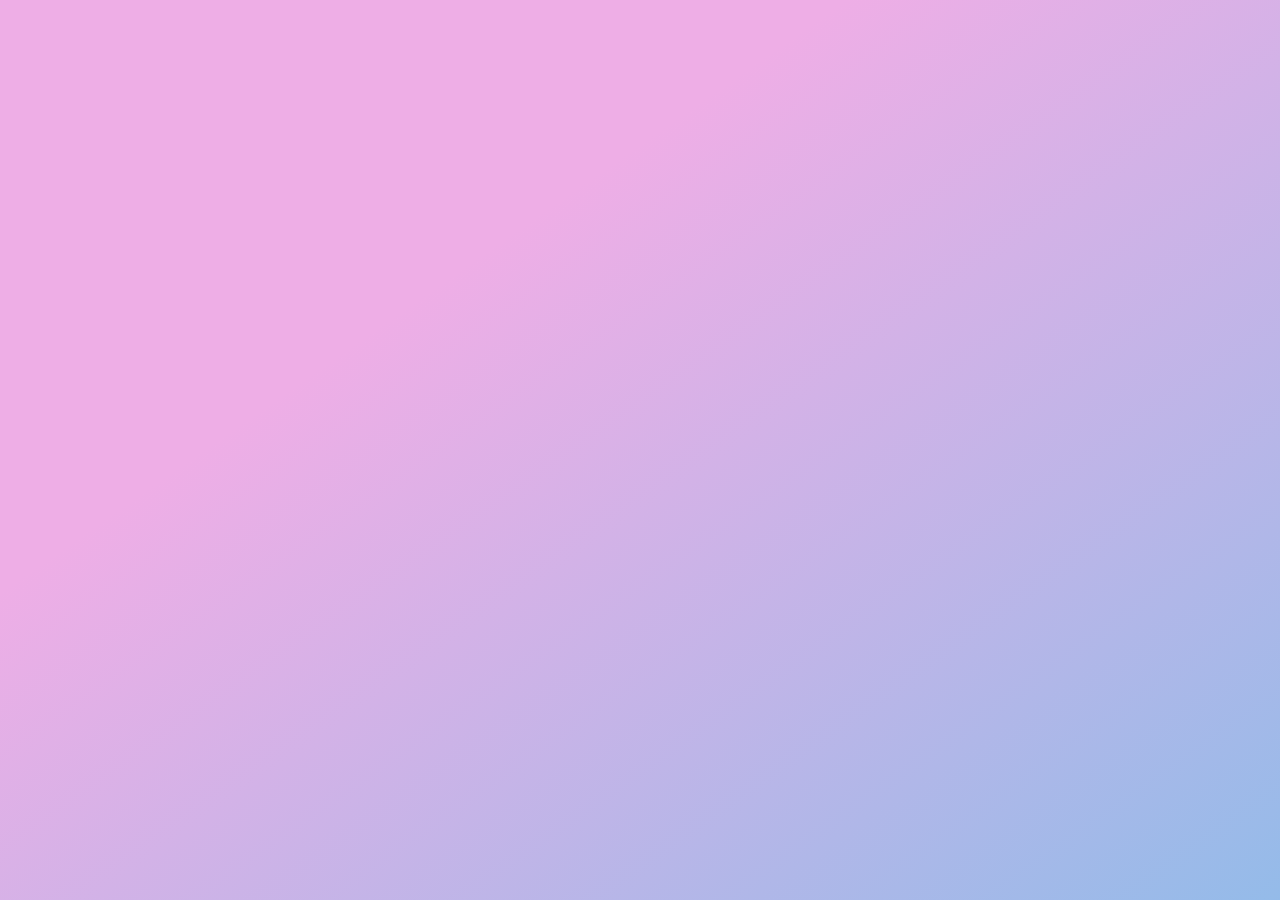
<file: index.html>
<!DOCTYPE html>
<html lang="en">
<head>
    <meta charset="UTF-8">
    <meta http-equiv="X-UA-Compatible" content="IE=edge">
    <meta name="viewport" content="width=device-width, initial-scale=1.0">
    <meta name="description" content="Anima login task ">
    <link rel="stylesheet" href="https://cdnjs.cloudflare.com/ajax/libs/font-awesome/6.2.1/css/all.min.css" integrity="sha512-MV7K8+y+gLIBoVD59lQIYicR65iaqukzvf/nwasF0nqhPay5w/9lJmVM2hMDcnK1OnMGCdVK+iQrJ7lzPJQd1w==" crossorigin="anonymous" referrerpolicy="no-referrer" />
    <link rel="preconnect" href="https://fonts.googleapis.com"><link rel="preconnect" href="https://fonts.gstatic.com" crossorigin><link href="https://fonts.googleapis.com/css2?family=Mulish:wght@200;300;400;500;600;700;800;900;1000&display=swap" rel="stylesheet">
    <link href="https://cdn.jsdelivr.net/npm/bootstrap@5.2.3/dist/css/bootstrap.min.css" rel="stylesheet" integrity="sha384-rbsA2VBKQhggwzxH7pPCaAqO46MgnOM80zW1RWuH61DGLwZJEdK2Kadq2F9CUG65" crossorigin="anonymous">
    <link rel="stylesheet" href="./CSS/style.css">
    <title>Login Task</title>
</head>
<body>
    <div class="main">
        <div class="container-lg container-fluid">
            <div class="box">
                <div class="row">
                    <div class="col-md-6">
                        <div class="left">
                            <div class="img">
                                <img src="./Images/Logo.png" alt="logo-image">
                            </div>
                        </div>
                    </div>
                    <div class="col-md-6">
                        <div class="right">
                            <div class="text">
                                <h1>Welcome</h1>
                                <p>We're glad you're here? Enjoy this free prototype made with <a href="https://www.animaapp.com/" >Anima</a></p>
                            </div>
                            <div class="buttons d-flex">
                                <a href="./sign up/SingUp.html" class="get-started">Get Statred</a>
                                <a href="./login/login.html" class="signin">Sign in</a>
                            </div>
                        </div>
                    </div>
                </div>
            </div>
        </div>
    </div>
</body>
    <script src="https://code.jquery.com/jquery-3.6.1.min.js" integrity="sha256-o88AwQnZB+VDvE9tvIXrMQaPlFFSUTR+nldQm1LuPXQ=" crossorigin="anonymous"></script>
    <script src="./JS/script.js"></script>
</html>
</file>
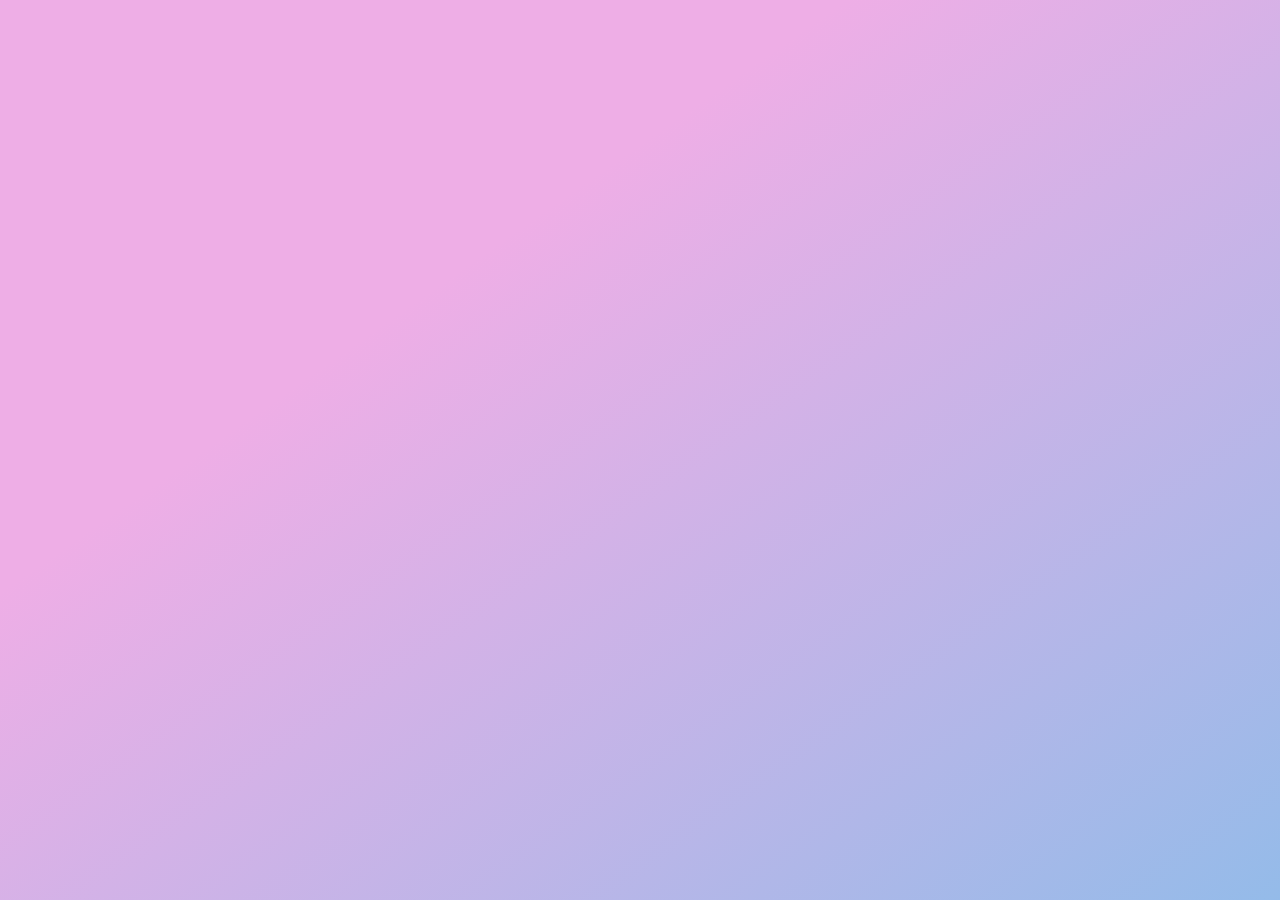
<file: sign up/SingUp.html>
<!DOCTYPE html>
<html lang="en">
<head>
    <meta charset="UTF-8">
    <meta http-equiv="X-UA-Compatible" content="IE=edge">
    <meta name="viewport" content="width=device-width, initial-scale=1.0">
    <link rel="stylesheet" href="https://cdnjs.cloudflare.com/ajax/libs/font-awesome/6.2.1/css/all.min.css" integrity="sha512-MV7K8+y+gLIBoVD59lQIYicR65iaqukzvf/nwasF0nqhPay5w/9lJmVM2hMDcnK1OnMGCdVK+iQrJ7lzPJQd1w==" crossorigin="anonymous" referrerpolicy="no-referrer" />
    <link rel="preconnect" href="https://fonts.googleapis.com"><link rel="preconnect" href="https://fonts.gstatic.com" crossorigin><link href="https://fonts.googleapis.com/css2?family=Mulish:wght@200;300;400;500;600;700;800;900;1000&display=swap" rel="stylesheet">
    <link href="https://cdn.jsdelivr.net/npm/bootstrap@5.2.3/dist/css/bootstrap.min.css" rel="stylesheet" integrity="sha384-rbsA2VBKQhggwzxH7pPCaAqO46MgnOM80zW1RWuH61DGLwZJEdK2Kadq2F9CUG65" crossorigin="anonymous">
    <link rel="stylesheet" href="./CSS/style.css">
    <title>Sign Up</title>
</head>
<body>
    <div class="main">
        <div class="container-lg container-fluid">
            <div class="box">
                <div class="row">
                    <div class="col-md-6">
                        <div class="left">
                            <div class="img">
                                <img src="../Images/sign up.png" alt="Sign up">
                            </div>
                        </div>
                    </div>
                    <div class="col-md-6 mt-5">
                        <div class="right">
                            <div class="text">
                                <h1>Create Account</h1>
                                <p>Go ahed and sign up, let everyone know how awesome you are! </p>
                            </div>
                            <form action="#" id="form">
                                <div class="error"></div>
                                <div class="form-group">
                                    <i class="fa-regular fa-user"></i>
                                    <input type="text" minlength="5" maxlength="15" class="form-control" id="userName" placeholder="User Name" required>
                                </div>
                                <div class="form-group">
                                    <i class="fa-regular fa-envelope"></i>
                                    <input type="email" class="form-control" id="email" placeholder="Email" required>
                                </div>
                                <div class="form-group">
                                    <i class="fa-solid fa-lock"></i>
                                    <input type="password" minlength="8" class="form-control" id="password" placeholder="Password" required>
                                </div>
                                <div class="form-group">
                                    <i class="fa-solid fa-lock"></i>
                                    <input type="password" minlength="8" class="form-control" id="confirmPassword" placeholder="Confirm Password" required>
                                </div>
                                <div class="buttons d-flex flex-column">
                                    <button class="get-started a" id="create">Create Account</button>
                                    <a href="../login/login.html" class="signin">I already hava an account</a>
                                </div>
                            </form>
                        </div>
                    </div>
                </div>
            </div>
        </div>
    </div>
</body>
    <script src="https://code.jquery.com/jquery-3.6.1.min.js" integrity="sha256-o88AwQnZB+VDvE9tvIXrMQaPlFFSUTR+nldQm1LuPXQ=" crossorigin="anonymous"></script>
    <script src="./JS/script.js"></script>
</html>
</file>
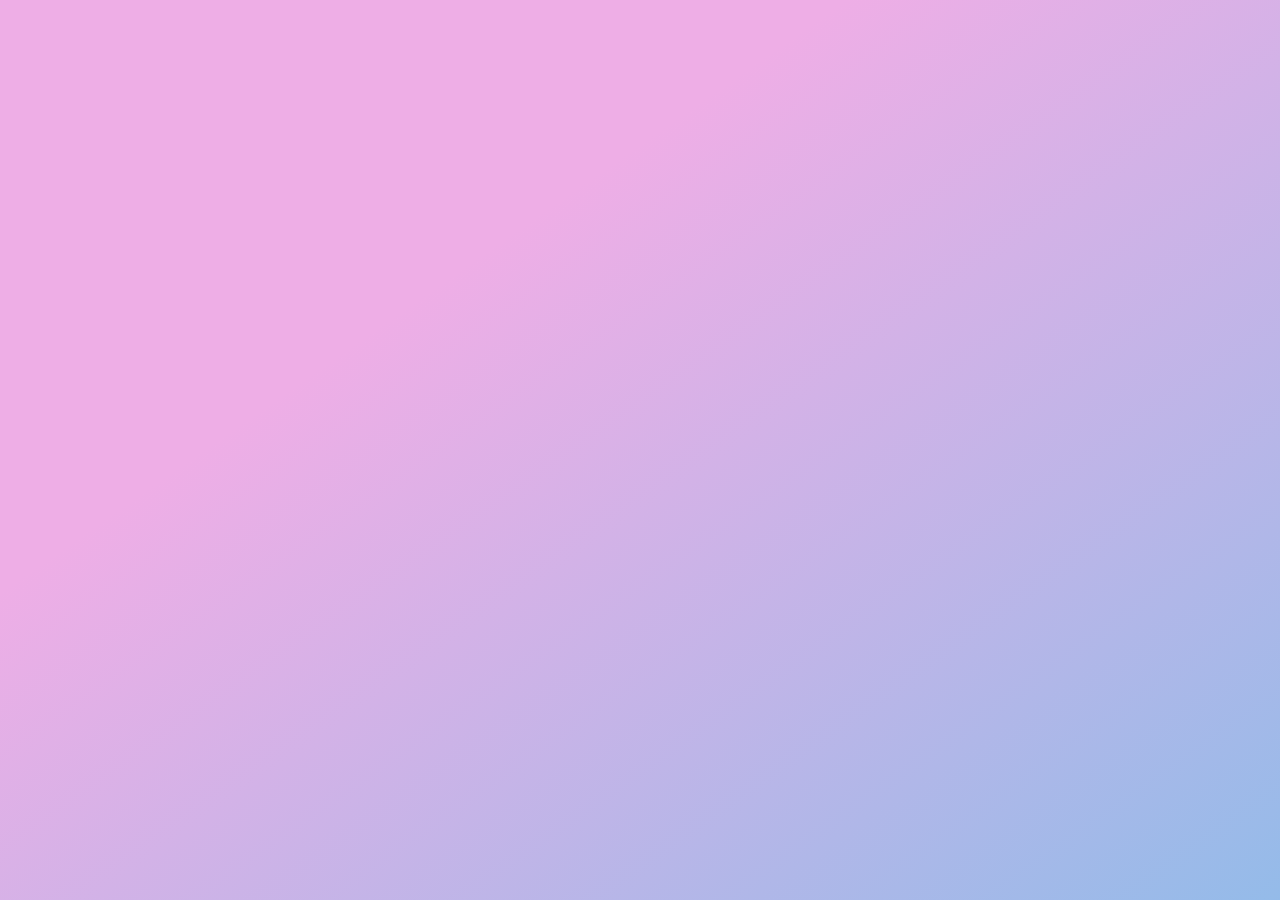
<file: success/success.html>
<!DOCTYPE html>
<html lang="en">
<head>
    <meta charset="UTF-8">
    <meta http-equiv="X-UA-Compatible" content="IE=edge">
    <meta name="viewport" content="width=device-width, initial-scale=1.0">
    <link rel="stylesheet" href="https://cdnjs.cloudflare.com/ajax/libs/font-awesome/6.2.1/css/all.min.css" integrity="sha512-MV7K8+y+gLIBoVD59lQIYicR65iaqukzvf/nwasF0nqhPay5w/9lJmVM2hMDcnK1OnMGCdVK+iQrJ7lzPJQd1w==" crossorigin="anonymous" referrerpolicy="no-referrer" />
    <link rel="preconnect" href="https://fonts.googleapis.com"><link rel="preconnect" href="https://fonts.gstatic.com" crossorigin><link href="https://fonts.googleapis.com/css2?family=Mulish:wght@200;300;400;500;600;700;800;900;1000&display=swap" rel="stylesheet">
    <link href="https://cdn.jsdelivr.net/npm/bootstrap@5.2.3/dist/css/bootstrap.min.css" rel="stylesheet" integrity="sha384-rbsA2VBKQhggwzxH7pPCaAqO46MgnOM80zW1RWuH61DGLwZJEdK2Kadq2F9CUG65" crossorigin="anonymous">
    <link rel="stylesheet" href="./CSS/style.css">
    <title>Sign Up</title>
</head>
<body>
    <div class="main">
        <div class="container-lg container-fluid">
            <div class="box">
                <div class="row">
                    <div class="col-md-6">
                        <div class="left">
                            <div class="img">
                                <img src="../Images/Success.png" alt="Sign up">
                            </div>
                        </div>
                    </div>
                    <div class="col-md-6 mt-5">
                        <div class="right">
                            <div class="text">
                                <h1>Successfully Logged In</h1>
                                <a href="#"></a>
                            </div>
                        </div>
                    </div>
                </div>
            </div>
        </div>
    </div>
</body>
    <script src="https://code.jquery.com/jquery-3.6.1.min.js" integrity="sha256-o88AwQnZB+VDvE9tvIXrMQaPlFFSUTR+nldQm1LuPXQ=" crossorigin="anonymous"></script>
    <script src="./JS/script.js"></script>
</html>
</file>
<file: CSS/style.css>
*{
    margin: 0;
    padding: 0;
    box-sizing: border-box;
}

body {
    background: rgb(238,174,230);
    background: linear-gradient(145deg, rgba(238,174,230,1) 33%, rgba(148,187,233,1) 100%);
    height: 100vh;

}

img {
    width: 100%;
    height: 100%;
}

.main {
    display: flex;
    justify-content: center;
    align-items: center;
    height: 100vh;
}

.main .box {
    display: none;
    background-color: #F5F7FF;
    padding: 60px 60px;
    border-radius: 20px;
}

.main .img {
    max-width: 450px;
    height: 315px;
    overflow: hidden;
    border-radius: 15px;
    display: none;
}

.main .img img{
    object-fit: cover;
}

.main .right  {
    height: 100%;
    display: flex;
    flex-direction: column;
    justify-content: space-evenly;
}

.main .text {
    display: none;
    font-family: 'Mulish', sans-serif;
}

.main .text p {
    font-weight: 400;
    font-size: 24px;
}

.main .text h1 {
    font-size: 56px;
    font-family: none;
}

.main .text p a {
    color: black;
}



.main .buttons a{
    border-radius: 10px;
    padding: 15px 50px ;
    text-decoration: none;
    color: black;
    display: none;
    flex-grow: 1;
    text-align: center;
}

.main .buttons .get-started {
    background: rgb(38,99,223);
    background: linear-gradient(145deg, rgba(38,99,223,1) 0%, rgba(117,143,240,1) 100%);
    color: white;
    box-shadow: 0 0 20px 6px #9cadf2;
    margin-right: 20px;
}

.main .buttons .signin {
    background-color: #2663DF1A;
}


@media (max-width: 1199px) {
    .main .left .img {
       width: 315px; 
    }
    .main .right .buttons {
        display: flex;
        flex-direction: column;
    }
    .main .right .buttons a {
        margin: 0 0 10px 0 ;
    }
}

@media (max-width: 765px) {
    .main .box {
        height: 100vh;
        border-radius: 0;
        display: flex;
        justify-content: center;
        text-align: center;
    }
    .container-fluid {
        padding: 0;
    }
    .main .left .img {
        margin: 0 auto;
    }
}
</file>
<file: sign up/CSS/style.css>
*{
    margin: 0;
    padding: 0;
    box-sizing: border-box;
}

body {
    background: rgb(238,174,230);
    background: linear-gradient(145deg, rgba(238,174,230,1) 33%, rgba(148,187,233,1) 100%);
    height: 100vh;

}

img {
    width: 100%;
    height: 100%;
}

.main {
    display: flex;
    justify-content: center;
    align-items: center;
    min-height: 100vh;
}

.main .box {
    background-color: #F5F7FF;
    padding: 60px 60px;
    border-radius: 20px;
    height: 100%;
    display: none;
}

.main .img {
    max-width: 450px;
    height: 602px;
    overflow: hidden;
    border-radius: 15px;
    display: none;
}

.main .img img{
    object-fit: cover;
}

.main .right  {
    height: 100%;
    display: flex;
    flex-direction: column;
    justify-content: space-evenly;
}

.main .text {
    font-family: 'Mulish', sans-serif;
    display: none;
}

.main .text p {
    font-weight: 400;
    font-size: 24px;
}

.main .text h1 {
    font-size: 32px;
    font-family: none;
}

.main .text p a {
    color: black;
}



.main .buttons a,
.main .buttons .a{
    border-radius: 10px;
    padding: 15px 50px ;
    text-decoration: none;
    color: black;
    flex-grow: 1;
    text-align: center;
    border: none;
}



.main form {
    display: none;
}

.main form input{
    position: relative;
    border: none;
    height: 100%;
}

.main form input:focus {
    box-shadow: none;
}

.main form .form-group {
    position: relative;
    background-color: white;
    border: 1px solid #DBE3FF;
    display: flex;
    align-items: center;
    margin: 20px 0;
    padding: 10px;
    border-radius: 10px;
}

.main form .form-group i {
    padding: 10px;
    position: relative;
    color: #9CADF2;
}

.main form .form-group i::after {
    content: "";
    position: absolute;
    height: 20px;
    border: 1px solid #DBE3FF;
    right: 0;
    top: 50%;
    transform: translatey(-50%);
}

.main .buttons .get-started {
    background: rgb(38,99,223);
    background: linear-gradient(145deg, rgba(38,99,223,1) 0%, rgba(117,143,240,1) 100%);
    color: white;
    box-shadow: 0 0 20px 6px #9cadf2;
    margin: 20px 0;
}

.main .buttons .signin {
    background-color: #2663DF1A;
}


@media (max-width: 1199px) {
    .main .left .img {
       width: 315px; 
    }
    .main .right .buttons {
        display: flex;
        flex-direction: column;
    }
    .main .right .buttons a {
        margin: 0 0 10px 0 ;
    }
}

@media (max-width: 765px) {
    .main .left .img {
        width: 315px; 
        height: 315px;
    }
    .main .box {
        min-height: 100vh;
        border-radius: 0;
        display: flex;
        justify-content: center;
        text-align: center;
    }
    .container-fluid {
        padding: 0;
    }
    .main .left .img {
        margin: 0 auto;
    }
}
</file>
<file: success/CSS/style.css>
*{
    margin: 0;
    padding: 0;
    box-sizing: border-box;
}

body {
    background: rgb(238,174,230);
    background: linear-gradient(145deg, rgba(238,174,230,1) 33%, rgba(148,187,233,1) 100%);
    height: 100vh;

}

img {
    width: 100%;
    height: 100%;
}

.main {
    display: flex;
    justify-content: center;
    align-items: center;
    min-height: 100vh;
}

.main .box {
    background-color: #F5F7FF;
    padding: 60px 60px;
    border-radius: 20px;
    height: 100%;
    display: none;
}

.main .img {
    max-width: 450px;
    height: 360px;
    overflow: hidden;
    border-radius: 15px;
    display: none;
}

.main .img img{
    object-fit: cover;
}

.main .right  {
    height: 100%;
    display: flex;
    flex-direction: column;
    justify-content: space-evenly;
}

.main .text {
    font-family: 'Mulish', sans-serif;
    display: none;
}

.main .text p {
    font-weight: 400;
    font-size: 24px;
}

.main .text h1 {
    font-size: 32px;
    font-family: none;
}

.main .text p a {
    color: black;
}



.main .buttons a,
.main .buttons .a{
    border-radius: 10px;
    padding: 15px 50px ;
    text-decoration: none;
    color: black;
    flex-grow: 1;
    text-align: center;
    border: none;
}



.main form {
    display: none;
}

.main form input{
    position: relative;
    border: none;
    height: 100%;
}

.main form input:focus {
    box-shadow: none;
}

.main form .form-group {
    position: relative;
    background-color: white;
    border: 1px solid #DBE3FF;
    display: flex;
    align-items: center;
    margin: 20px 0;
    padding: 10px;
    border-radius: 10px;
}

.main form .form-group i {
    padding: 10px;
    position: relative;
    color: #9CADF2;
}

.main form .form-group i::after {
    content: "";
    position: absolute;
    height: 20px;
    border: 1px solid #DBE3FF;
    right: 0;
    top: 50%;
    transform: translatey(-50%);
}

.main .buttons .get-started {
    background: rgb(38,99,223);
    background: linear-gradient(145deg, rgba(38,99,223,1) 0%, rgba(117,143,240,1) 100%);
    color: white;
    box-shadow: 0 0 20px 6px #9cadf2;
    margin: 20px 0;
}

.main .buttons .signin {
    background-color: #2663DF1A;
}


@media (max-width: 1199px) {
    .main .left .img {
       width: 315px; 
    }
    .main .right .buttons {
        display: flex;
        flex-direction: column;
    }
    .main .right .buttons a {
        margin: 0 0 10px 0 ;
    }
}

@media (max-width: 765px) {
    .main .left .img {
        width: 315px; 
        height: 315px;
    }
    .main .box {
        min-height: 100vh;
        border-radius: 0;
        display: flex;
        justify-content: center;
        text-align: center;
    }
    .container-fluid {
        padding: 0;
    }
    .main .left .img {
        margin: 0 auto;
    }
}
</file>
